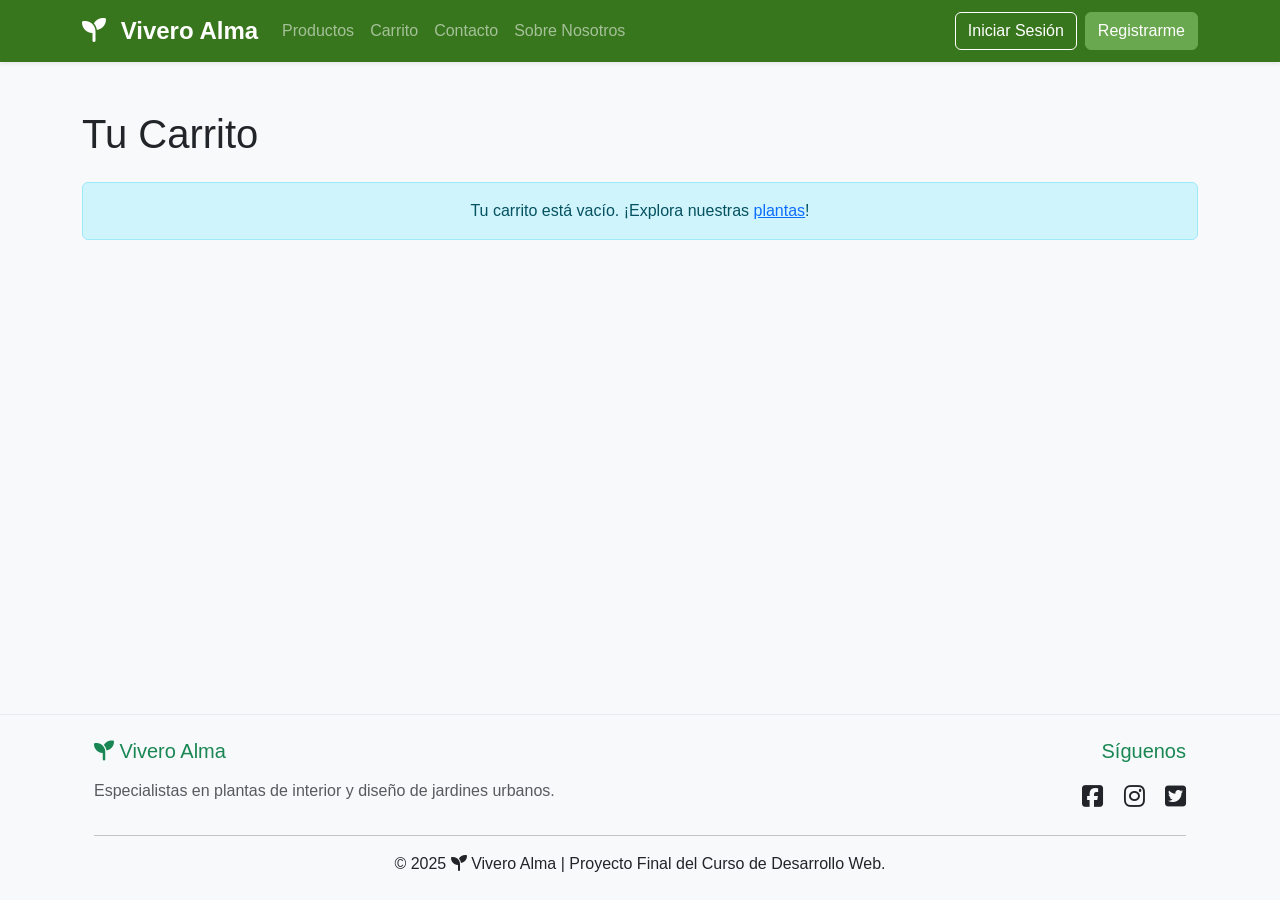
<file: carrito.html>
<!DOCTYPE html>
<html lang="es">

<head>
    <meta charset="UTF-8">
    <meta name="viewport" content="width=device-width, initial-scale=1.0">
    <title>Carrito - Vivero Alma</title>

    <link rel="stylesheet" href="https://cdnjs.cloudflare.com/ajax/libs/font-awesome/6.5.2/css/all.min.css"
        integrity="sha512-SnH5WK+bZxgPHs44uWIX+LLJAJ9/2PkPKZ5QiAj6Ta86w+fsb2TkcmfRyVX3pBnMFcV7oQPJkl9QevSCWr3W6A=="
        crossorigin="anonymous" referrerpolicy="no-referrer" />

    <link href="https://cdn.jsdelivr.net/npm/bootstrap@5.3.3/dist/css/bootstrap.min.css" rel="stylesheet">
    <link rel="stylesheet" href="./css/styles.css">
</head>

<body>

    <div id="navbar"></div>

    <main class="container py-5">
        <h1 class="mb-4">Tu Carrito</h1>
        <div id="cart-container"></div>
    </main>

    <div id="footer"></div>
    <div class="modal fade" id="globalModal" tabindex="-1" aria-labelledby="globalModalLabel" aria-hidden="true">
        <div class="modal-dialog">
            <div class="modal-content">
                <div class="modal-header bg-success text-white">
                    <h5 class="modal-title" id="globalModalLabel"><i class="fas fa-check-circle me-2"></i> Notificación
                    </h5>
                    <button type="button" class="btn-close" data-bs-dismiss="modal" aria-label="Close"></button>
                </div>
                <div class="modal-body">
                </div>
                <div class="modal-footer">
                    <button type="button" class="btn btn-secondary" data-bs-dismiss="modal">Cerrar</button>
                </div>
            </div>
        </div>
    </div>

    <script src="./js/auth.js"></script>
    <script src="./js/components.js"></script>
    <script src="./js/products.js"></script>
    <script src="./js/cart.js"></script>
    <script src="./js/app.js"></script>
    <script src="https://cdn.jsdelivr.net/npm/bootstrap@5.3.3/dist/js/bootstrap.bundle.min.js"></script>
</body>

</html>
</file>
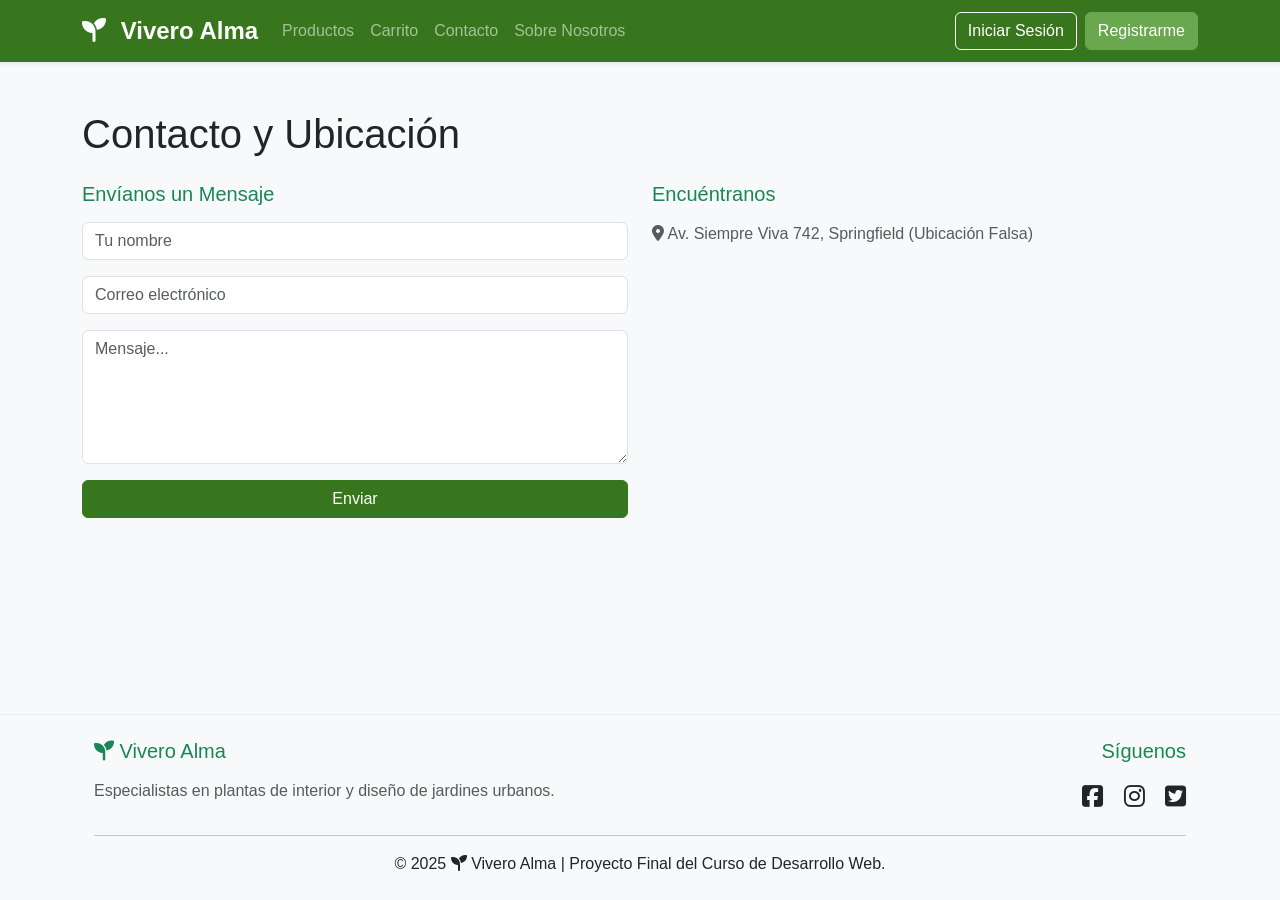
<file: contacto.html>
<!DOCTYPE html>
<html lang="es">

<head>
    <meta charset="UTF-8">
    <meta name="viewport" content="width=device-width, initial-scale=1.0">
    <title>Contacto - Vivero Alma</title>

    <link rel="stylesheet" href="https://cdnjs.cloudflare.com/ajax/libs/font-awesome/6.5.2/css/all.min.css"
        integrity="sha512-SnH5WK+bZxgPHs44uWIX+LLJAJ9/2PkPKZ5QiAj6Ta86w+fsb2TkcmfRyVX3pBnMFcV7oQPJkl9QevSCWr3W6A=="
        crossorigin="anonymous" referrerpolicy="no-referrer" />

    <link href="https://cdn.jsdelivr.net/npm/bootstrap@5.3.3/dist/css/bootstrap.min.css" rel="stylesheet">
    <link rel="stylesheet" href="./css/styles.css">
</head>

<body>

    <div id="navbar"></div>

    <main class="container py-5">
        <h1 class="mb-4">Contacto y Ubicación</h1>

        <div class="row">
            <div class="col-md-6 mb-4">
                <h5 class="text-success mb-3">Envíanos un Mensaje</h5>
                <form id="contact-form">
                    <input type="text" class="form-control mb-3" placeholder="Tu nombre" required>
                    <input type="email" class="form-control mb-3" placeholder="Correo electrónico" required>
                    <textarea class="form-control mb-3" rows="5" placeholder="Mensaje..." required></textarea>
                    <button type="submit" class="btn btn-success w-100">Enviar</button>
                </form>
            </div>

            <div class="col-md-6 mb-4">
                <h5 class="text-success mb-3">Encuéntranos</h5>
                <p class="text-muted"><i class="fas fa-map-marker-alt"></i> Av. Siempre Viva 742, Springfield (Ubicación
                    Falsa)</p>
                <div class="embed-responsive embed-responsive-16by9 ratio ratio-16x9">
                    <iframe
                        src="https://www.google.com/maps/embed?pb=!1m18!1m12!1m3!1d3271.5540307373356!2d-56.1601633!3d-34.6156557!2m3!1f0!2f0!3f0!3m2!1i1024!2i768!4f13.1!3m3!1m2!1s0x959f807f6e80b271%3A0xfc631e6b8f36c4b2!2sPlaza%20Independencia!5e0!3m2!1ses-419!2sar!4v1612000000000!5m2!1ses-419!2sar"
                        width="100%" height="300" style="border:0;" allowfullscreen="" loading="lazy">
                    </iframe>
                </div>
            </div>
        </div>
    </main>

    <div id="footer"></div>
    <div class="modal fade" id="globalModal" tabindex="-1" aria-labelledby="globalModalLabel" aria-hidden="true">
        <div class="modal-dialog">
            <div class="modal-content">
                <div class="modal-header bg-success text-white">
                    <h5 class="modal-title" id="globalModalLabel"><i class="fas fa-check-circle me-2"></i> Notificación
                    </h5>
                    <button type="button" class="btn-close" data-bs-dismiss="modal" aria-label="Close"></button>
                </div>
                <div class="modal-body">
                </div>
                <div class="modal-footer">
                    <button type="button" class="btn btn-secondary" data-bs-dismiss="modal">Cerrar</button>
                </div>
            </div>
        </div>
    </div>

    <script src="./js/auth.js"></script>
    <script src="./js/components.js"></script>
    <script src="./js/products.js"></script>
    <script src="./js/cart.js"></script>
    <script src="./js/app.js"></script>
    <script src="https://cdn.jsdelivr.net/npm/bootstrap@5.3.3/dist/js/bootstrap.bundle.min.js"></script>
</body>

</html>
</file>
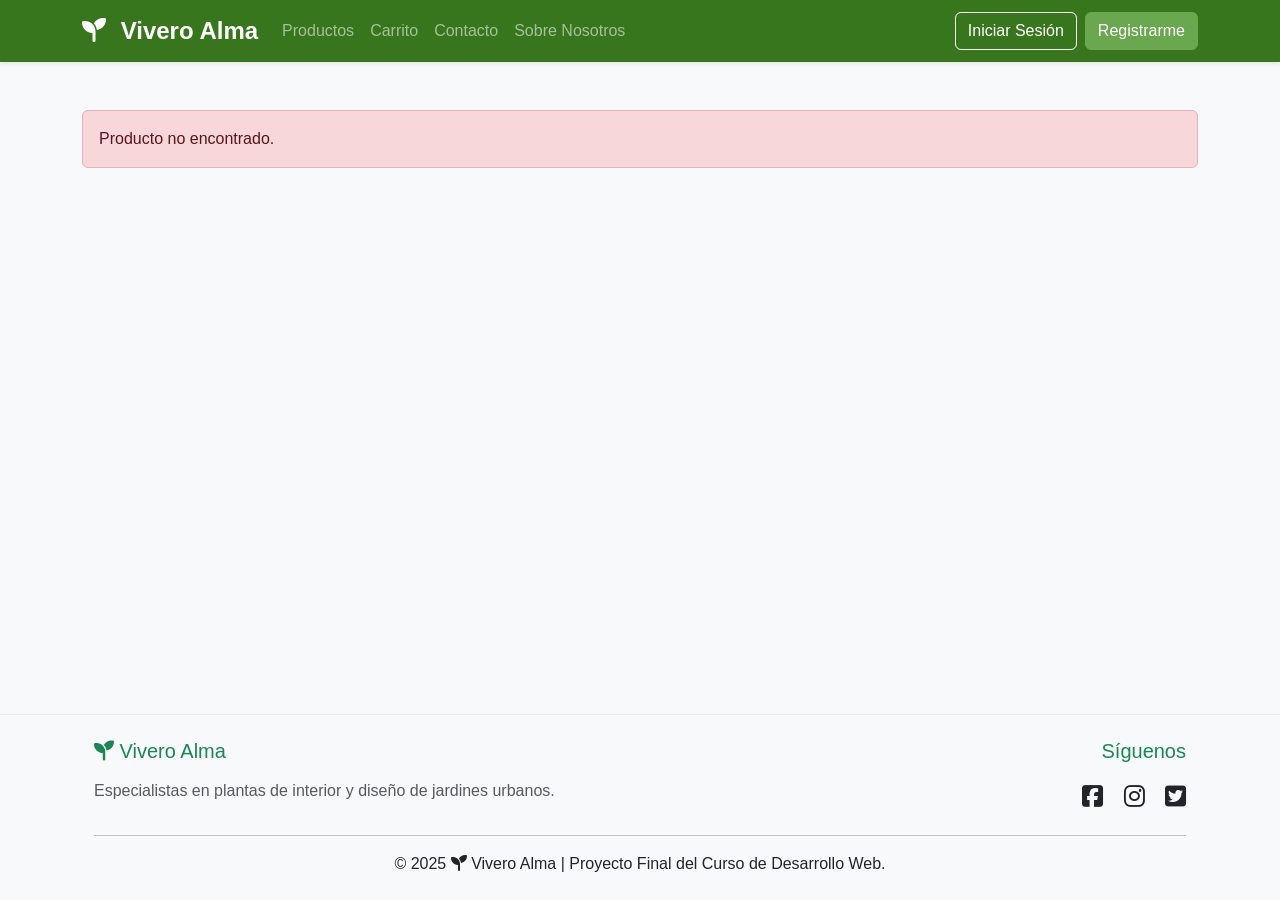
<file: detalle.html>
<!DOCTYPE html>
<html lang="es">

<head>
    <meta charset="UTF-8">
    <meta name="viewport" content="width=device-width, initial-scale=1.0">
    <title>Detalle del Producto - Vivero Alma</title>

    <link href="https://cdn.jsdelivr.net/npm/bootstrap@5.3.3/dist/css/bootstrap.min.css" rel="stylesheet">
    <link rel="stylesheet" href="./css/styles.css">
    <link rel="stylesheet" href="https://cdnjs.cloudflare.com/ajax/libs/font-awesome/6.5.2/css/all.min.css"
        integrity="sha512-SnH5WK+bZxgPHs44uWIX+LLJAJ9/2PkPKZ5QiAj6Ta86w+fsb2TkcmfRyVX3pBnMFcV7oQPJkl9QevSCWr3W6A=="
        crossorigin="anonymous" referrerpolicy="no-referrer" />
</head>

<body>

    <div id="navbar"></div>

    <main class="container py-5">
        <div id="product-detail"></div>
    </main>

    <div id="footer"></div>

    <div class="modal fade" id="globalModal" tabindex="-1" aria-labelledby="globalModalLabel" aria-hidden="true">
        <div class="modal-dialog">
            <div class="modal-content">
                <div class="modal-header bg-success text-white">
                    <h5 class="modal-title" id="globalModalLabel"><i class="fas fa-check-circle me-2"></i> Notificación
                    </h5>
                    <button type="button" class="btn-close" data-bs-dismiss="modal" aria-label="Close"></button>
                </div>
                <div class="modal-body">
                </div>
                <div class="modal-footer">
                    <button type="button" class="btn btn-secondary" data-bs-dismiss="modal">Cerrar</button>
                </div>
            </div>
        </div>
    </div>

    <script src="./js/auth.js"></script>
    <script src="./js/components.js"></script>
    <script src="./js/products.js"></script>
    <script src="./js/cart.js"></script>
    <script src="./js/app.js"></script>
    <script src="https://cdn.jsdelivr.net/npm/bootstrap@5.3.3/dist/js/bootstrap.bundle.min.js"></script>
</body>

</html>
</file>
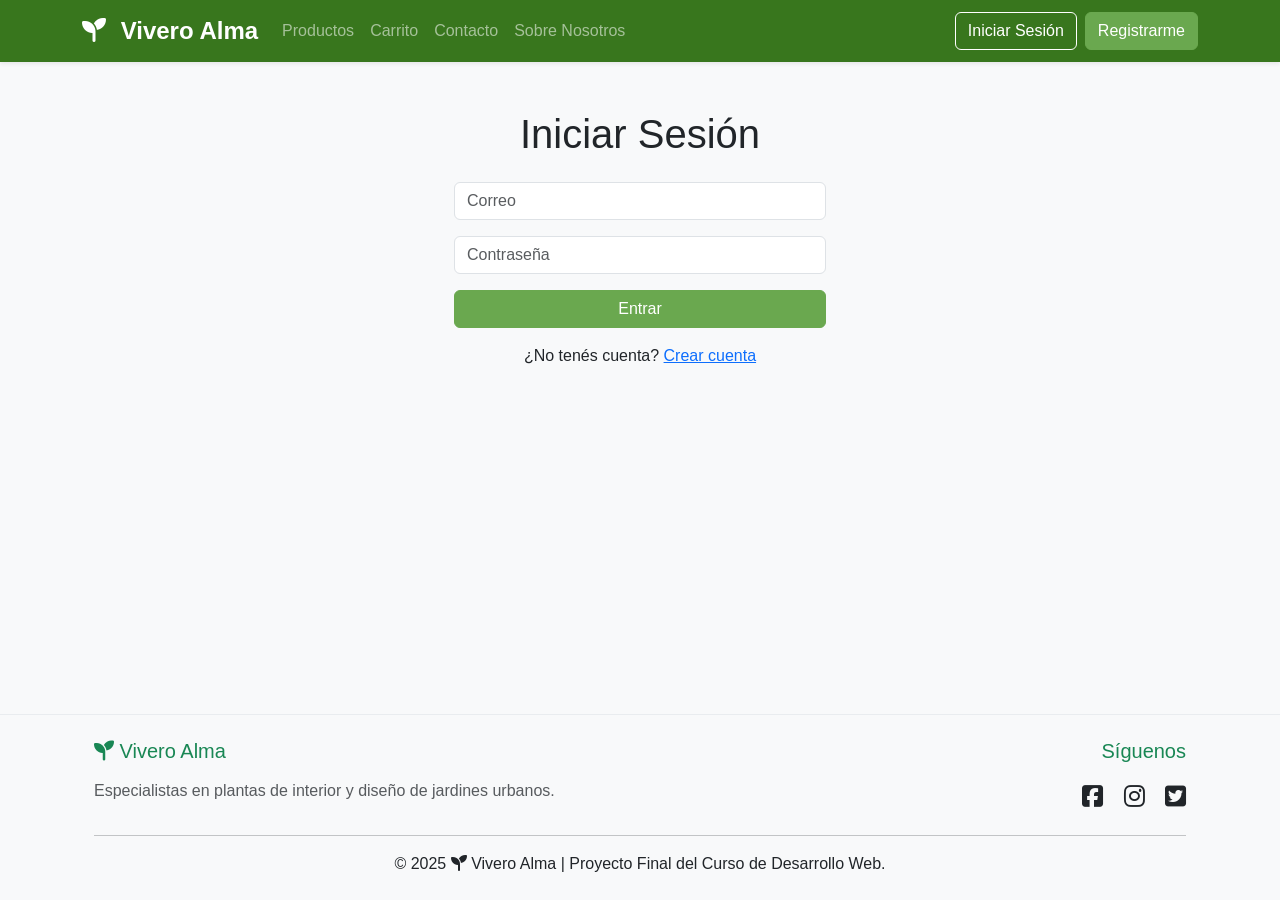
<file: login.html>
<!DOCTYPE html>
<html lang="es">

<head>
    <meta charset="UTF-8">
    <meta name="viewport" content="width=device-width, initial-scale=1.0">
    <title>Iniciar Sesión - Vivero Alma</title>

    <link href="https://cdn.jsdelivr.net/npm/bootstrap@5.3.3/dist/css/bootstrap.min.css" rel="stylesheet">
    <link rel="stylesheet" href="./css/styles.css">
    <link rel="stylesheet" href="https://cdnjs.cloudflare.com/ajax/libs/font-awesome/6.5.2/css/all.min.css"
        integrity="sha512-SnH5WK+bZxgPHs44uWIX+LLJAJ9/2PkPKZ5QiAj6Ta86w+fsb2TkcmfRyVX3pBnMFcV7oQPJkl9QevSCWr3W6A=="
        crossorigin="anonymous" referrerpolicy="no-referrer" />
</head>

<body>

    <div id="navbar"></div>

    <main class="container py-5">
        <h1 class="mb-4 text-center">Iniciar Sesión</h1>

        <form id="login-form" class="col-md-4 mx-auto">
            <input type="email" id="loginEmail" class="form-control mb-3" placeholder="Correo" required>
            <input type="password" id="loginPassword" class="form-control mb-3" placeholder="Contraseña" required>
            <button class="btn btn-primary w-100">Entrar</button>

            <p class="text-center mt-3">
                ¿No tenés cuenta? <a href="register.html">Crear cuenta</a>
            </p>
        </form>
    </main>

    <div id="footer"></div>

    <div class="modal fade" id="globalModal" tabindex="-1" aria-labelledby="globalModalLabel" aria-hidden="true">
        <div class="modal-dialog">
            <div class="modal-content">
                <div class="modal-header bg-success text-white">
                    <h5 class="modal-title" id="globalModalLabel"><i class="fas fa-check-circle me-2"></i> Notificación
                    </h5>
                    <button type="button" class="btn-close" data-bs-dismiss="modal" aria-label="Close"></button>
                </div>
                <div class="modal-body">
                </div>
                <div class="modal-footer">
                    <button type="button" class="btn btn-secondary" data-bs-dismiss="modal">Cerrar</button>
                </div>
            </div>
        </div>
    </div>

    <script src="./js/auth.js"></script>
    <script src="./js/components.js"></script>
    <script src="./js/products.js"></script>
    <script src="./js/cart.js"></script>
    <script src="./js/app.js"></script>
    <script src="https://cdn.jsdelivr.net/npm/bootstrap@5.3.3/dist/js/bootstrap.bundle.min.js"></script>
</body>

</html>
</file>
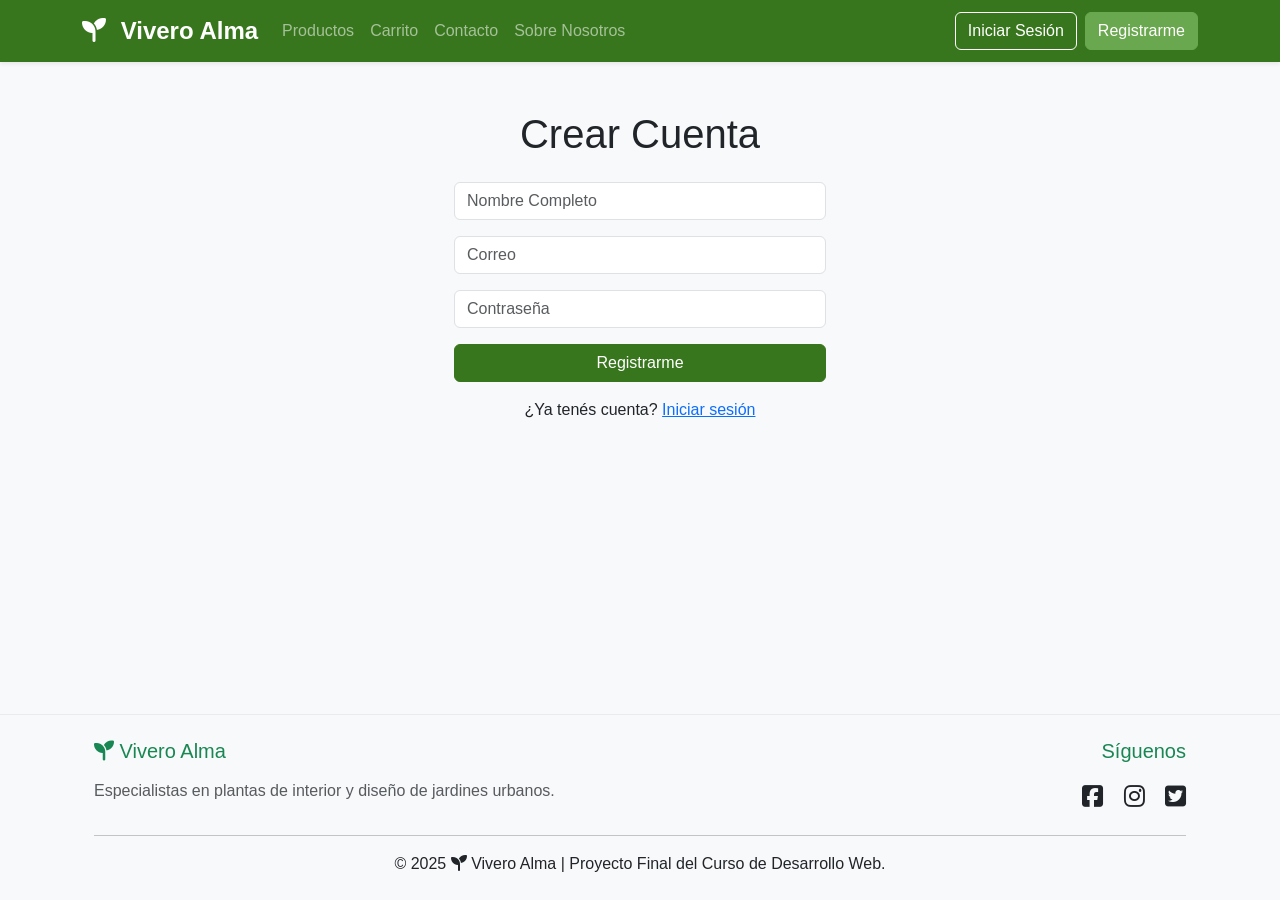
<file: register.html>
<!DOCTYPE html>
<html lang="es">

<head>
    <meta charset="UTF-8">
    <meta name="viewport" content="width=device-width, initial-scale=1.0">
    <title>Crear Cuenta - Vivero Alma</title>

    <link href="https://cdn.jsdelivr.net/npm/bootstrap@5.3.3/dist/css/bootstrap.min.css" rel="stylesheet">
    <link rel="stylesheet" href="./css/styles.css">
    <link rel="stylesheet" href="https://cdnjs.cloudflare.com/ajax/libs/font-awesome/6.5.2/css/all.min.css"
        integrity="sha512-SnH5WK+bZxgPHs44uWIX+LLJAJ9/2PkPKZ5QiAj6Ta86w+fsb2TkcmfRyVX3pBnMFcV7oQPJkl9QevSCWr3W6A=="
        crossorigin="anonymous" referrerpolicy="no-referrer" />
</head>

<body>

    <div id="navbar"></div>

    <main class="container py-5">
        <h1 class="mb-4 text-center">Crear Cuenta</h1>

        <form id="register-form" class="col-md-4 mx-auto">
            <input type="text" id="regName" class="form-control mb-3" placeholder="Nombre Completo" required>
            <input type="email" id="regEmail" class="form-control mb-3" placeholder="Correo" required>
            <input type="password" id="regPassword" class="form-control mb-3" placeholder="Contraseña" required>

            <button class="btn btn-success w-100">Registrarme</button>

            <p class="text-center mt-3">
                ¿Ya tenés cuenta? <a href="login.html">Iniciar sesión</a>
            </p>
        </form>
    </main>

    <div id="footer"></div>

    <div class="modal fade" id="globalModal" tabindex="-1" aria-labelledby="globalModalLabel" aria-hidden="true">
        <div class="modal-dialog">
            <div class="modal-content">
                <div class="modal-header bg-success text-white">
                    <h5 class="modal-title" id="globalModalLabel"><i class="fas fa-check-circle me-2"></i> Notificación
                    </h5>
                    <button type="button" class="btn-close" data-bs-dismiss="modal" aria-label="Close"></button>
                </div>
                <div class="modal-body">
                </div>
                <div class="modal-footer">
                    <button type="button" class="btn btn-secondary" data-bs-dismiss="modal">Cerrar</button>
                </div>
            </div>
        </div>
    </div>

    <script src="./js/auth.js"></script>
    <script src="./js/components.js"></script>
    <script src="./js/products.js"></script>
    <script src="./js/cart.js"></script>
    <script src="./js/app.js"></script>
    <script src="https://cdn.jsdelivr.net/npm/bootstrap@5.3.3/dist/js/bootstrap.bundle.min.js"></script>
</body>

</html>
</file>
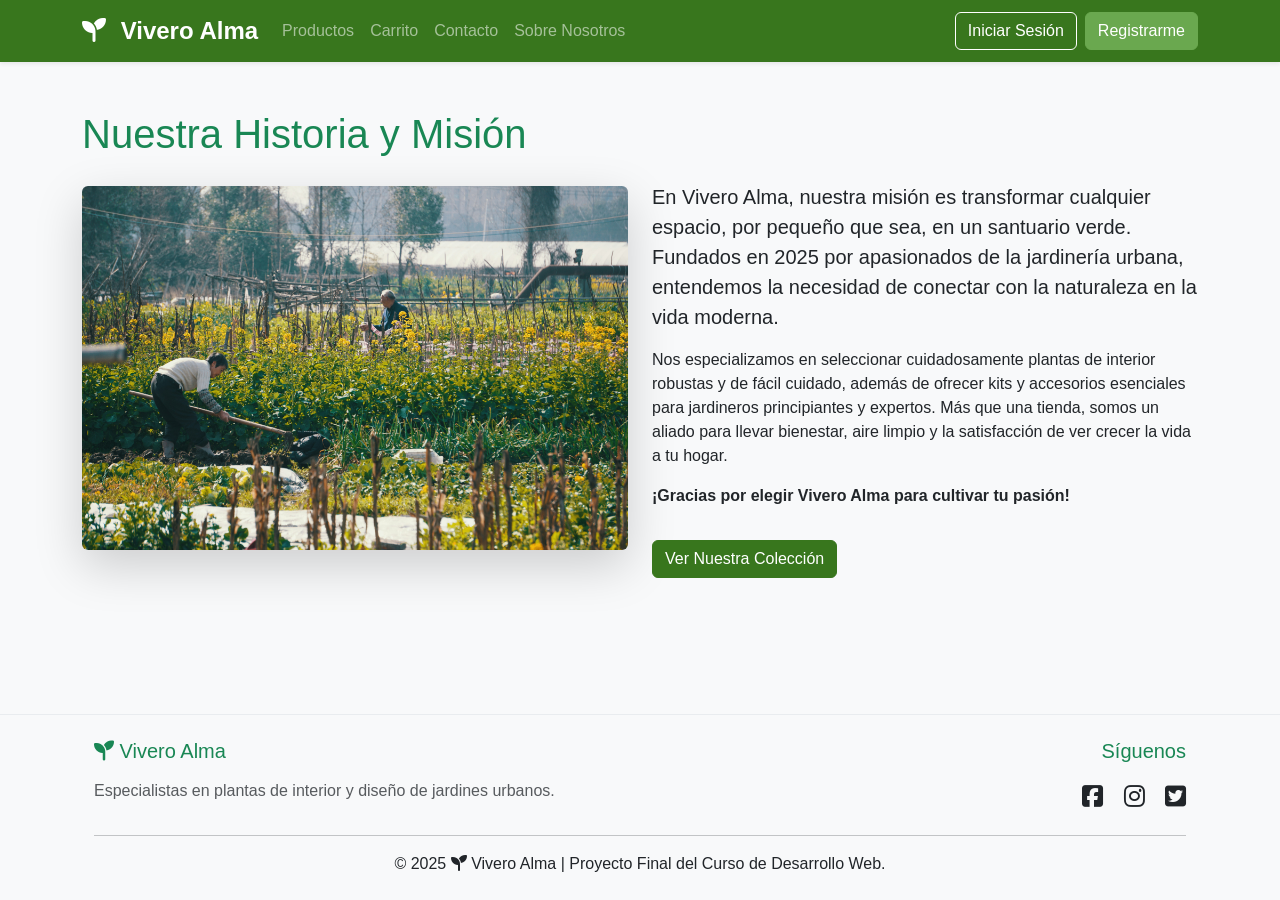
<file: sobre-nosotros.html>
<!DOCTYPE html>
<html lang="es">

<head>
    <meta charset="UTF-8">
    <meta name="viewport" content="width=device-width, initial-scale=1.0">
    <title>Sobre Nosotros - Vivero Alma</title>

    <link rel="stylesheet" href="https://cdnjs.cloudflare.com/ajax/libs/font-awesome/6.5.2/css/all.min.css"
        integrity="sha512-SnH5WK+bZxgPHs44uWIX+LLJAJ9/2PkPKZ5QiAj6Ta86w+fsb2TkcmfRyVX3pBnMFcV7oQPJkl9QevSCWr3W6A=="
        crossorigin="anonymous" referrerpolicy="no-referrer" />

    <link href="https://cdn.jsdelivr.net/npm/bootstrap@5.3.3/dist/css/bootstrap.min.css" rel="stylesheet">
    <link rel="stylesheet" href="./css/styles.css">
</head>

<body>

    <div id="navbar"></div>

    <main class="container py-5">
        <h1 class="mb-4 text-success">Nuestra Historia y Misión</h1>

        <div class="row align-items-center">
            <div class="col-md-6 mb-4">
                <img src="./img/about_us.jpg" alt="Equipo de Vivero Alma" class="img-fluid rounded shadow-lg">
            </div>

            <div class="col-md-6">
                <p class="lead">
                    En Vivero Alma, nuestra misión es transformar cualquier espacio, por pequeño que sea, en un
                    santuario verde. Fundados en 2025 por apasionados de la jardinería urbana, entendemos la necesidad
                    de conectar con la naturaleza en la vida moderna.
                </p>
                <p>
                    Nos especializamos en seleccionar cuidadosamente plantas de interior robustas y de fácil cuidado,
                    además de ofrecer kits y accesorios esenciales para jardineros principiantes y expertos. Más que una
                    tienda, somos un aliado para llevar bienestar, aire limpio y la satisfacción de ver crecer la vida a
                    tu hogar.
                </p>
                <p class="fw-bold">
                    ¡Gracias por elegir Vivero Alma para cultivar tu pasión!
                </p>
                <a href="productos.html" class="btn btn-success mt-3">Ver Nuestra Colección</a>
            </div>
        </div>

    </main>

    <div id="footer"></div>

    <script src="./js/auth.js"></script>
    <script src="./js/components.js"></script>
    <script src="./js/products.js"></script>
    <script src="./js/cart.js"></script>
    <script src="./js/app.js"></script>
    <script src="https://cdn.jsdelivr.net/npm/bootstrap@5.3.3/dist/js/bootstrap.bundle.min.js"></script>
</body>

</html>
</file>
<file: css/styles.css>
/* ===============================================
   Archivo: css/styles.css
   Estilos finales y pulido (Minimalista y Claro)
   =============================================== */

/* 1. RESET Y BASE */
body {
    font-family: 'Arial', sans-serif;
    background-color: #f8f9fa; /* Color de fondo claro */
    display: flex;
    flex-direction: column;
    min-height: 100vh; /* Asegura que el footer se quede abajo */
}

main {
    flex-grow: 1; /* Esto empuja el footer hacia abajo */
}

/* 2. ESTILOS DE COMPONENTES */

/* Navbar (verde principal) */
.bg-success {
    background-color: #38761d !important; /* Verde oscuro primario */
}
.navbar-brand {
    font-weight: bold;
    font-size: 1.5rem;
}

/* Botones de acción (Heredar el color verde principal) */
.btn-success {
    background-color: #38761d;
    border-color: #38761d;
}
.btn-success:hover {
    background-color: #5d9237;
    border-color: #5d9237;
}

/* Botones secundarios (Login/Registro) */
.btn-primary {
    /* Verde claro para el Registro/Login */
    background-color: #6aa84f;
    border-color: #6aa84f;
}
.btn-primary:hover {
    background-color: #79ac62;
    border-color: #79ac62;
}

/* Botón Outline */
.btn-outline-light {
    color: #fff;
    border-color: #fff;
}
.btn-outline-light:hover {
    color: #38761d;
    background-color: #fff;
}


/* 3. ESTILOS DE PRODUCTOS */

/* Ajuste para las Cards (sombra y esquinas suaves) */
.card {
    transition: transform 0.2s, box-shadow 0.2s;
    border-radius: 8px;
    overflow: hidden;
}
.card:hover {
    transform: translateY(-3px);
    box-shadow: 0 4px 12px rgba(0, 0, 0, 0.1); /* Sombra sutil al pasar el mouse */
}
.card-img-top {
    border-bottom: 1px solid #eee;
}

/* Títulos en Detalle */
.display-4, .display-5 {
    color: #38761d; /* Verde para títulos importantes */
}

/* 4. ESTILOS DE CARRO */
.list-group-item img {
    border-radius: 4px;
    border: 1px solid #eee;
}

/* 5. FOOTER */
footer {
    border-top: 1px solid #e9ecef; /* Línea sutil sobre el footer */
}
</file>
